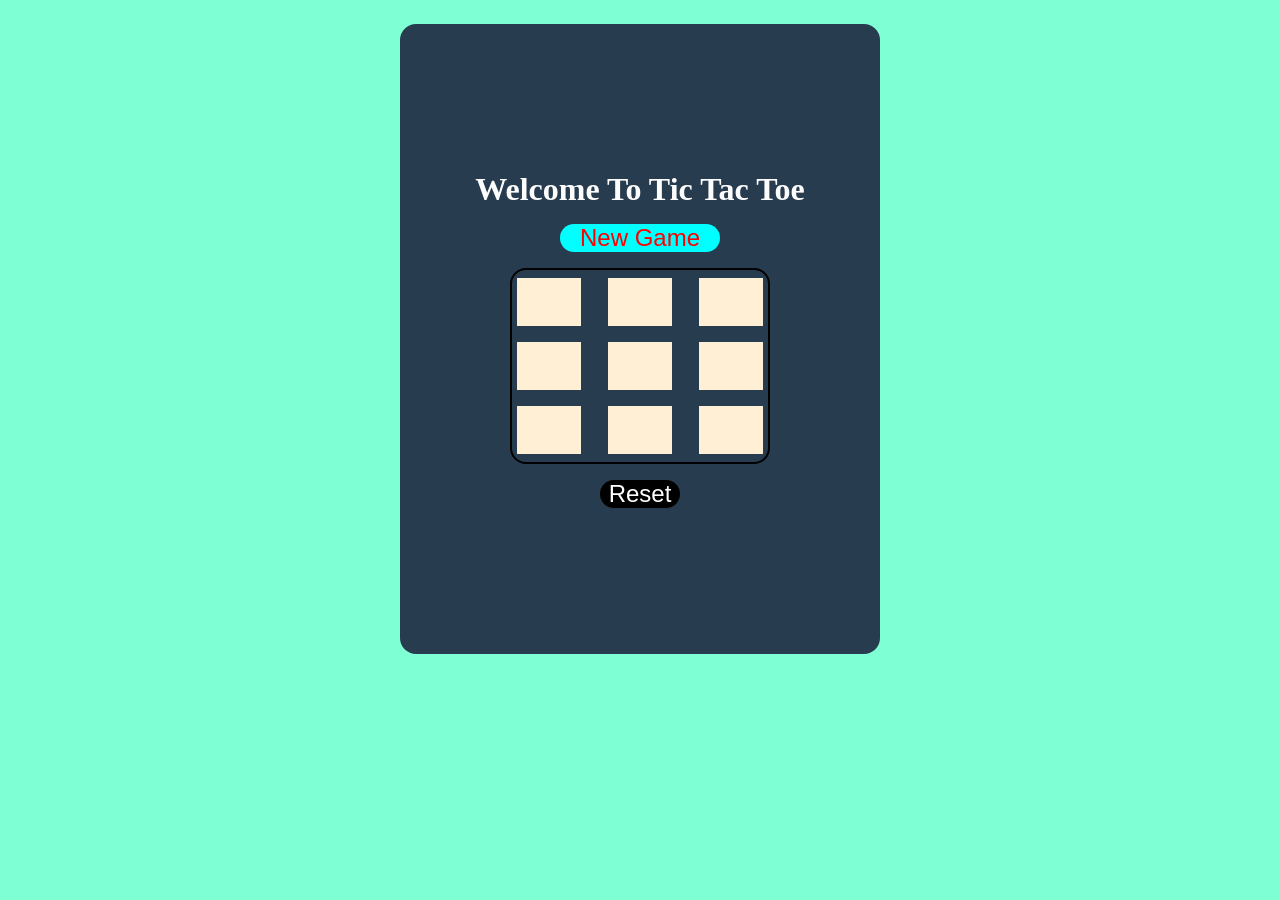
<file: Tac-Tac-Toe-main/index.html>
<!DOCTYPE html>
<html lang="en">
<head>
    <meta charset="UTF-8">
    <meta name="viewport" content="width=device-width, initial-scale=1.0">
    <title>Tic Tac Toe</title>
    <link rel="stylesheet" href="style.css">
</head>
<body>
    <main>
        <div class="container">
            <h1>Welcome To Tic Tac Toe</h1>
            <div class="top">
                <h1 class="win winshow">winner</h1>
                <button class="newGame">New Game</button>
            </div>
            <div class="box">
                <button class="btn"></button>
                <button class="btn"></button>
                <button class="btn"></button>
                <button class="btn"></button>
                <button class="btn"></button>
                <button class="btn"></button>
                <button class="btn"></button>
                <button class="btn"></button>
                <button class="btn"></button>
            </div>
            <div>
                <button class="reset">Reset</button>
            </div>
        </div>
    </main>
    <script src="jsFile.js"></script>
</body>
</html>
</file>
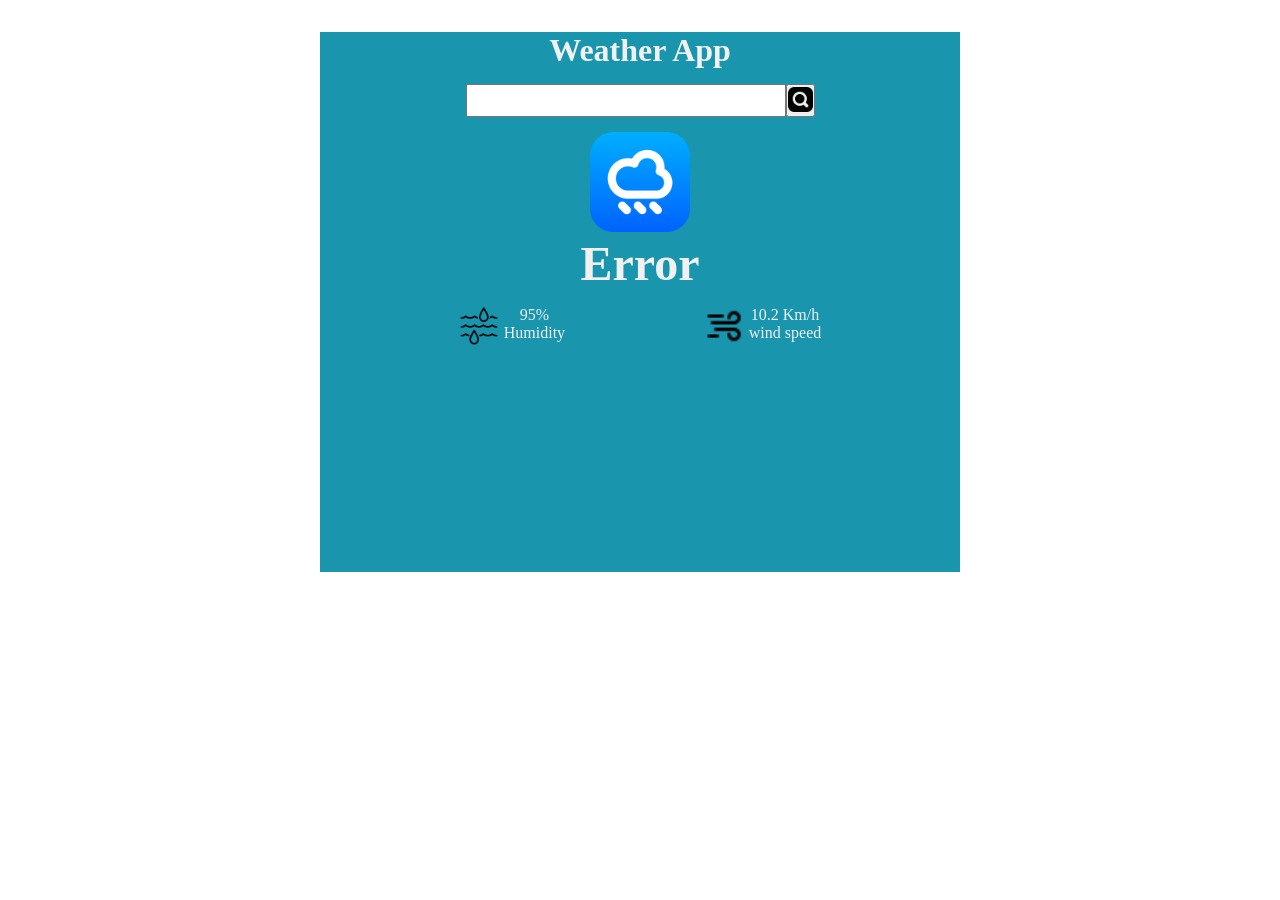
<file: weather-main/index.html>
<!DOCTYPE html>
<html lang="en">
<head>
    <meta charset="UTF-8">
    <meta name="viewport" content="width=device-width, initial-scale=1.0">
    <title>Weather App</title>
    <link rel="stylesheet" href="style.css">
</head>
<body>
    <div class="container">
        <h1>Weather App</h1>
        <div class="row">
            <input type="text">
            <button type="submit">
                <img src="./images/find_11916806.png" alt="">
            </button>
        </div>
        <img src="./images/raining_10976153.png" width="100px" alt="">
        <h1 id="temp">Temp</h1>
        <div class="row" style="justify-content: space-evenly;">
            <div class="col">
                <img src="./images/icons8-humidity-50.png" width="40px" alt="">
                <p>
                    <span>95%</span><br>
                    <span>Humidity</span>
                </p>
            </div>
            <div class="col">
                <img src="./images/icons8-wind-24.png" width="40px" alt="">
                <p>
                    <span>10.2</span>
                    <span>Km/h</span><br>
                    <span>wind speed</span>
                </p>
            </div>
        </div>
    </div>
    <script src="jsFile.js"></script>
</body>
</html>
</file>
<file: Tac-Tac-Toe-main/style.css>
*{
    margin: 0;
    padding: 0;
}
body{
    background-color: aquamarine;
    justify-content: center;
    text-align: -webkit-center;
    color: #fdfdfd;
}
main{
    width: 30rem;
    background-color: #283c4f;
    border-radius: 1rem;
    margin: 1.5rem;
}
.container{
    
    height: 70vh;
    justify-content: center;
    text-align: center;
    display: flex;
    flex-direction: column;
    row-gap: 1rem;

}

.box{
    width: 16rem;
    height: 12rem;
    display: flex;
    flex-direction: column;
    flex-wrap: wrap;
    gap: 1rem;
    align-items: center;
    align-self: center;
    border: 2px solid black;
    justify-content: center;
    border-radius: 1rem;
}
button{
    border: none;
}
.btn{
    text-align: center;
    justify-content: center;
    font-size: 2rem;
    width: 4rem;
    height: 3rem;
    background-color: papayawhip;
}
.newGame{
    background-color: cyan;
    border-radius: 2rem;
    color: red;
    font-size: 1.5rem;
    width: 10rem;
}
.reset{
    background-color: black;
    color: white;
    border-radius: 1rem;
    font-size: 1.5rem;
    width: 5rem;
}
.winshow{
    margin-bottom: 1rem;
    
}
.win{
    display: none;
}
</file>
<file: weather-main/style.css>
*{
    margin: 0;
    padding: 0;
}
body{
    width: 100vw;
    height: 100vh;
    display: flex;
    justify-content: center;
}
.container{
    width: 50%;
    height: 60%;
    margin-top: 2rem;
    text-align: center;
    background-color:  #1995AD;
    color: #F1F1F2;
}
.row{
    display: flex;
    justify-content: center;
    margin: 15px 0  15px 0;
}
.row input{
    font-size: 25px;
}
.row button img{
    width: 25px;
}
.col{
    display: flex;
    justify-content: center;
}
.col img{
    margin-right: 5px;
}
#temp{
    font-size: 3rem;
}
</file>
